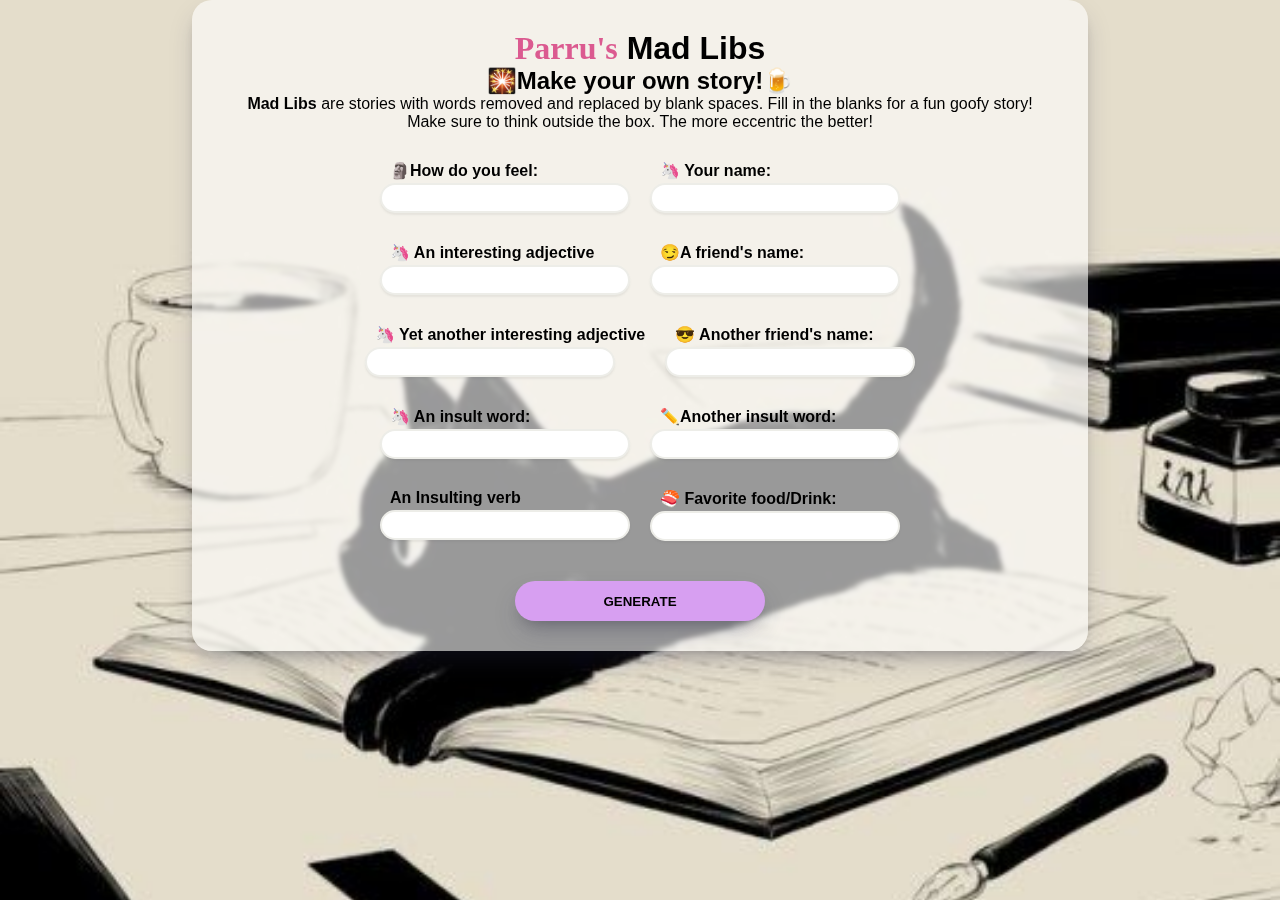
<file: index.html>
<!DOCTYPE html>
<html lang="en">
<head>
    <meta charset="UTF-8">
    <meta http-equiv="X-UA-Compatible" content="IE=edge">
    <meta name="viewport" content="width=device-width, initial-scale=1.0">
    <title>Parru's Madlibs</title>
    <link rel="shortcut icon" type="image" href="images/mlogo.jpg">
    <link rel="stylesheet" href="madlibs.css">
</head>
<body>
        <div class="container">
            <header id="intro" class="center">
                <h1><a href="parru.html" class="parru">Parru's</a> Mad Libs</h1>
                <h2>🎇Make your own story!🍺</h2>
                <p><strong>Mad Libs</strong> are stories with words removed and replaced by blank spaces. Fill in the blanks for
                    a fun goofy story! Make sure to think outside the box. The more eccentric the better!</p>
            </header>
        
            <main>
                <!-- Main MadLibs Form Input Area -->
                <form id="madlibs-form" name="madlibs-form" onsubmit="submitMadLibs(event)">
                    <section id="madlibs-inputs">
                        <div class="input-group">
                            <label for="number">🗿How do you feel:</label>
                            <input type="text" id="feel" name="feel" required>
                        </div>

                        <div class="input-group">
                            <label for="adjective_1">🦄 Your name: </label>
                            <input type="text" id="urname" name="urname" required>
                        </div>
        
                        <div class="input-group">
                            <label for="adjective_1">🦄 An interesting adjective</label>
                            <input type="text" id="adjective_1" name="adjective_1" required>
                        </div>
        
                        <div class="input-group">
                            <label for="noun_1"> 😏A friend's name: </label>
                            <input type="text" id="noun_1" name="noun_1" required>
                        </div>

                        <div class="input-group">
                            <label for="adjective_2">🦄 Yet another interesting adjective</label>
                            <input type="text" id="adjective_2" name="adjective_2" required>
                        </div>

                        
        
                        <div class="input-group">
                            <label for="noun_2">😎 Another friend's name:</label>
                            <input type="text" id="noun_2" name="noun_2" required>
                        </div>
        
                        
        
                        <div class="input-group">
                            <label for="insult1">🦄 An insult word:</label>
                            <input type="text" id="insult1" name="insult1" required>
                        </div>
        
                        <div class="input-group">
                            <label for="insult2">✏️Another insult word: </label>
                            <input type="text" id="insult2" name="insult2" required>
                        </div>
        
                        <div class="input-group">
                            <label for="insulting_verb">An Insulting verb</label>
                            <input type="text" id="insulting_verb" name="insulting_verb" required>
                        </div>
        
                        <div class="input-group">
                            <label for="food">🍣 Favorite food/Drink:</label>
                            <input type="text" id="food" name="food" required>
                        </div>
        
                        
                    </section>
        
                    <section id="madlibs-submit">
                        <button type="submit">
                            Generate
                        </button>
                    </section>
                </form>
        
                <section id="completed-story" class="hide"></section>
            </main>
        </div>
        
        
        <!-- JS Script inclusion -->
        <script src="madlibs.js"></script>




   
    
</body>


</html>
</file>
<file: madlibs.css>
@import url('https://fonts.googleapis.com/css2?family=Rubik+Iso&display=swap');
@import url('https://fonts.googleapis.com/css2?family=Rubik&display=swap');

*
{
    margin: 0;
    padding: 0;
    box-sizing: border-box;
    font-family: 'Roboto', sans-serif;
    scroll-behavior: smooth;

}

body {
    height: 100%;
    overflow-y: hidden;
    background: rgb(131, 234, 241);
    background: linear-gradient(135deg, rgba(131, 234, 241, 1) 9%, rgba(99, 164, 255, 1) 99%);
    font-family: 'Poppins', sans-serif;
    display: flex;
    align-items: center;
    background: transparent;
    background-image: url(images/caty.jpg);
    background-repeat: repeat;
    background-size: cover;
    
}
.container::-webkit-scrollbar {
    width: 0.25rem;
}

.container::-webkit-scrollbar-track {
    background: #1e1e24;
}

.container::-webkit-scrollbar-thumb {
    background: #6649b8;
}

/*about section body*/

.about
{ 
    width: 100%;
    display: flex;
    justify-content: flex-end;
    min-height: 100vh;
    background-color: #f5f5f5;
    align-items:  flex-end;
    background-image: url(images/inprogress.gif);
    
    background-size: contain;
    background-repeat: repeat;
}




.parru{
    font-family: cursive;
    text-decoration: none;
    color: rgb(219, 90, 144);
    

}
.parru:hover{
    opacity: 0.5;
    transition-duration: .4s;
    transform: scale(0.2);
    
}



.container {
    margin: 0 auto;
    min-width: 60vw;
    max-width: 70vw;
    min-height: 60vh;
    max-height: 90vh;
    padding: 30px 0;
    background-color: rgba(255, 255, 255, .6);
    backdrop-filter: blur(2px);
    border-radius: 20px;
    box-shadow: rgba(50, 50, 93, 0.25) 0px 13px 27px -5px, rgba(0, 0, 0, 0.3) 0px 8px 16px -8px;
    overflow-y: auto;
   
}

h1,
h2,
h3 {
    margin: 0;
}

#intro {
    padding: 0 5%;
}

form section {
    display: flex;
    flex-direction: row;
    flex-wrap: wrap;
    justify-content: center;
    padding: 0 5%;
    margin-top: 20px;
}

.input-group {
    display: flex;
    flex-direction: column;
    margin: 10px;
    font-weight: 700;
}

.input-group label {
    padding-left: 10px;
}

.input-group input[type="text"] {
    height: 30px;
    width: 250px;
    border: 2px solid #edede8;
    border-radius: 20px;
    box-shadow: rgba(99, 99, 99, 0.1) 0px 2px 2px 0px;
    padding-left: 10px;
    margin: 3px 0 10px;
}

.center {
    text-align: center;
}


#madlibs-submit button,
#madlibs-reset {
    height: 40px;
    width: 250px;
    background-color: #d79ff1;
    border-radius: 20px;
    border: none;
    padding: 10px;
    box-shadow: rgba(50, 50, 93, 0.25) 0px 13px 27px -5px, rgba(0, 0, 0, 0.3) 0px 8px 16px -8px;
    text-transform: uppercase;
    font-weight: 700;
    font-family: 'Poppins', sans-serif;
}

.hide {
    display: none;
}

#completed-story {
    padding: 0 5%;
    margin-top: 15px;
    text-align: center;
    font-size: 1.5em;
    line-height: 2;
}

.inserted-text {
    border-bottom: 3px solid #63A4FF;
    font-weight: 700;
    background-color: white;
    padding: 0 5px;
    margin: 0 5px;
}


@media only screen and (max-width: 600px) {
    h2 {
        font-size: 1em;
        margin-top: 5px;
    }

    .container {
        max-width: 100%;
        max-height: 85vh;
    }

    .input-group {
        margin: 5px;
    }

    #completed-story {
        font-size: .75em;
    }
}



/*footer*/

footer{
    position: relative;
    width: 100%;
    min-height: 100px;
    background-color: #297ad6;
    padding: 20px 50px;
    display: flex;
    justify-content: center;
    align-items: center;
    flex-direction: column;

}
footer .social_icon{
    position: relative;
    display: flex;
    justify-content: center;
    align-items: center;
    margin:10px 0;
    flex-wrap: wrap;
    
}
footer p{
    display: flex;
    justify-content: center;
    align-items: center;
    font-family: 'Rubik',cursive;
    font-size: 20px;
    word-spacing: 4px;
    color: rgb(228, 250, 107);
}
footer #name{
        display: flex;
        justify-content: center;
        align-items: center;
        text-decoration: solid;
        font-family: 'Rubik', sans-serif;
        font-size: 20px;
        word-spacing: 6px;
        color: rgba(202, 202, 200, 0.89);

}


footer .social_icon li{
    list-style: none;
    

}

footer .social_icon li a{
    font-size: 2em;
    margin: 0 7px;
    color: rgb(137, 238, 69);
    display: inline-block;
    transition: 0.7s;
}

footer .social_icon li a:hover{
   transform: translateY(-10px);
}

footer .wave{
    position: absolute;
    top: -100px;
    left: 0;
    width: 100%;
    height: 100px;
    background:  url("wave.png");
    background-size: 1000px 100px;
    
}
footer .wave#wave1{
    z-index: 1000;
    opacity:1;
    bottom: 0;
    animation: animateWave 4s linear infinite;
}


footer .wave#wave2 {
    z-index: 999;
    opacity: 0.5;
    bottom: 10px;
    animation: animateWave02 4s linear infinite;
}

footer .wave#wave3 {
    z-index: 1000;
    opacity: 0.2;
    bottom: 15px;
    animation: animateWave 3s linear infinite;
}


footer .wave#wave4 {
    z-index: 999;
    opacity: 0.7;
    bottom: 20px;
    animation: animateWave02 3s linear infinite;
}

@keyframes animateWave{
    0%{
        background-position-x: 1000px ;
    }
    100%{
        background-position-x: 0px;
    }
}
@keyframes animateWave02 {
    0% {
        background-position-x: 0px;
    }

    100% {
        background-position-x: 1000px;
    }
}
</file>
